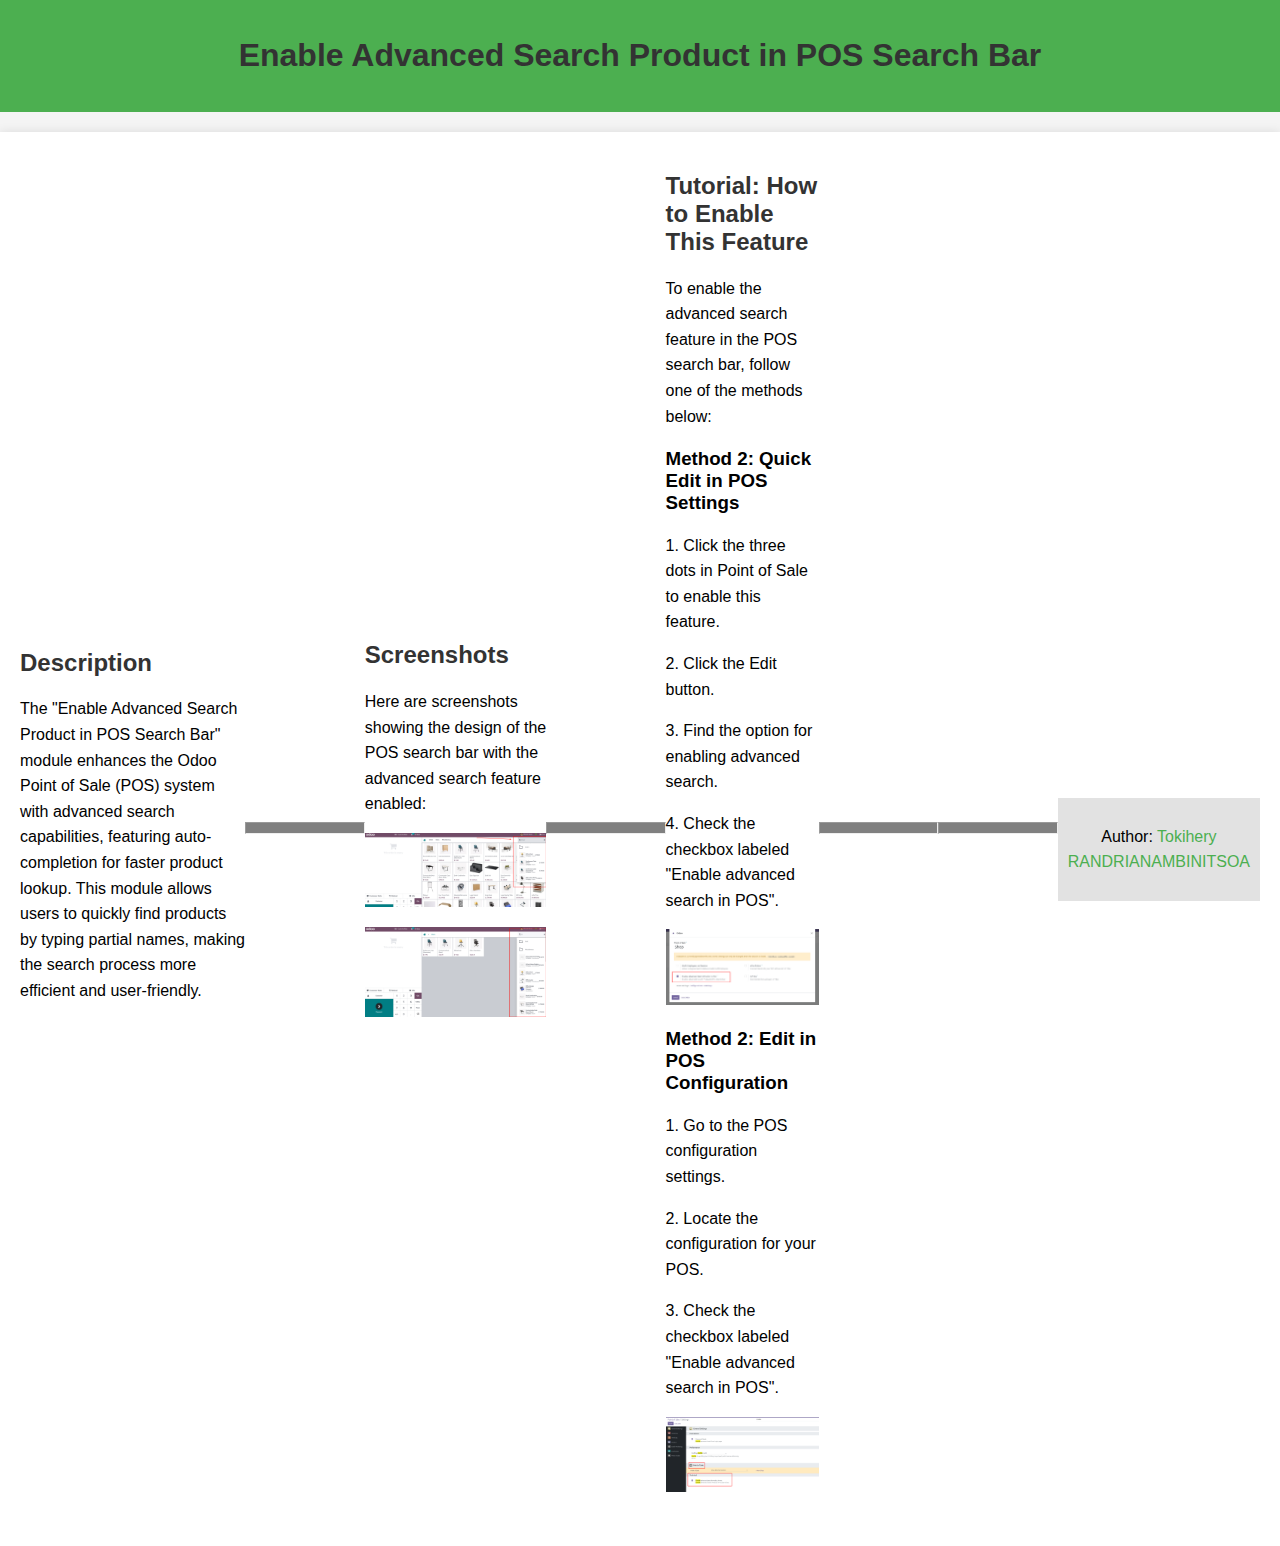
<file: pos_advanced_search/static/description/index.html>
<!DOCTYPE html>
<html lang="en">
<head>
    <meta charset="UTF-8">
    <meta name="viewport" content="width=device-width, initial-scale=1.0">
    <title>Enable Advanced Search Product in POS Search Bar</title>
    <style>
        body {
            font-family: Arial, sans-serif;
            margin: 0;
            padding: 0;
            background-color: #f4f4f4;
        }
        header {
            background-color: #4CAF50;
            color: white;
            text-align: center;
            padding: 1em 0;
        }
        .container {
            padding: 20px;
            margin: 0 auto;
            background-color: white;
            box-shadow: 0 0 10px rgba(0, 0, 0, 0.1);
            margin-top: 20px;
            display: flex;
            justify-content: center;
            justify-items: center;
            align-items: center;
            gap: 20;
            position: relative;
        }
        h1, h2 {
            color: #333;
        }
        p {
            line-height: 1.6;
        }

        .screenshots img {
            width: 100%;
            height: auto;
            display: block;
            margin: 10px 0;
        }
        .author {
            margin-top: 20px;
            padding: 10px;
            background-color: #e2e2e2;
            text-align: center;
        }
        .author a {
            color: #4CAF50;
            text-decoration: none;
        }
        section{
            margin-bottom: 30px;
        }
        .divider{
            margin-bottom: 30px;
            width: 100%;
            height: 10px;
            background: gray;
        }
    </style>
</head>
<body>
    <header>
        <h1>Enable Advanced Search Product in POS Search Bar</h1>
    </header>
    <div class="container">
        <section>
            <h2>Description</h2>
            <p>The "Enable Advanced Search Product in POS Search Bar" module enhances the Odoo Point of Sale (POS) system with advanced search capabilities, featuring auto-completion for faster product lookup. This module allows users to quickly find products by typing partial names, making the search process more efficient and user-friendly.</p>
        </section>
        <hr class="divider"/>
        <section class="screenshots">
            <h2>Screenshots</h2>
            <p>Here are screenshots showing the design of the POS search bar with the advanced search feature enabled:</p>
            <img src="./screen/Screenshot(9).png" alt="POS Search Bar with Advanced Search" style="width: 100%!important;">
            <img src="./screen/Screenshot(10).png" alt="Auto-completion in POS Search Bar" style="width: 100%!important;margin-top: 20px;">
        </section>
        <hr class="divider"/>

        <section>
            <h2>Tutorial: How to Enable This Feature</h2>
            <p>To enable the advanced search feature in the POS search bar, follow one of the methods below:</p>
            <h3>Method 2: Quick  Edit in POS Settings</h3>
            <p>1. Click the three dots in Point of Sale to enable this feature.</p>
            <p>2. Click the Edit button.</p>
            <p>3. Find the option for enabling advanced search.</p>
            <p>4. Check the checkbox labeled "Enable advanced search in POS".</p>
            <img src="./screen/Screenshot(7).png" alt="POS Settings Checkbox" style="width: 100%!important;">

            <h3>Method 2: Edit in POS Configuration</h3>
            <p>1. Go to the POS configuration settings.</p>
            <p>2. Locate the configuration for your POS.</p>
            <p>3. Check the checkbox labeled "Enable advanced search in POS".</p>
            <img src="./screen/Screenshot(8).png" alt="POS Configuration Checkbox" style="width: 100%!important;">
        </section>

        <hr class="divider"/>
        <hr class="divider"/>


        <div class="author">
            <p>Author: <a href="www.linkedin.com/in/pytokihery">Tokihery RANDRIANAMBINITSOA</a></p>
        </div>
    </div>
</body>
</html>
</file>
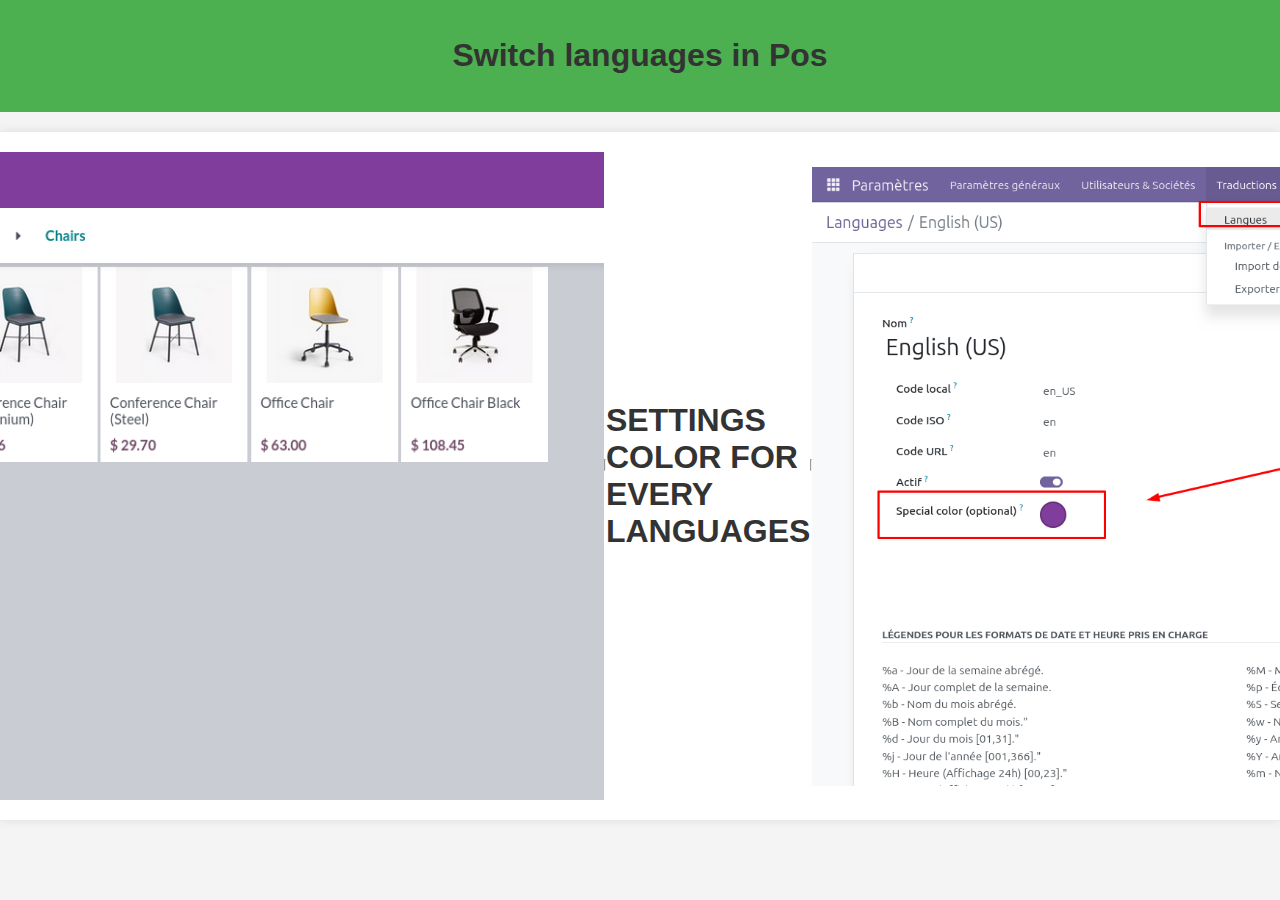
<file: switch_languages_pos/static/description/index.html>
<!DOCTYPE html>
<html lang="en">

<head>
    <meta charset="UTF-8">
    <meta name="viewport" content="width=device-width, initial-scale=1.0">
    <title>Enable Advanced Search Product in POS Search Bar</title>
    <style>
        body {
            font-family: Arial, sans-serif;
            margin: 0;
            padding: 0;
            background-color: #f4f4f4;
        }

        header {
            background-color: #4CAF50;
            color: white;
            text-align: center;
            padding: 1em 0;
        }

        .container {
            padding: 20px;
            margin: 0 auto;
            background-color: white;
            box-shadow: 0 0 10px rgba(0, 0, 0, 0.1);
            margin-top: 20px;
            display: flex;
            justify-content: center;
            justify-items: center;
            align-items: center;
            gap: 20;
            position: relative;
        }

        h1,
        h2 {
            color: #333;
        }

        p {
            line-height: 1.6;
        }

        .screenshots img {
            width: 100%;
            height: auto;
            display: block;
            margin: 10px 0;
        }

        .author {
            margin-top: 20px;
            padding: 10px;
            background-color: #e2e2e2;
            text-align: center;
        }

        .author a {
            color: #4CAF50;
            text-decoration: none;
        }

        section {
            margin-bottom: 30px;
        }

        .divider {
            margin-bottom: 30px;
            width: 100%;
            height: 10px;
            background: gray;
        }
    </style>
</head>

<body>
    <header>
        <h1>Switch languages in Pos</h1>
    </header>
    <div class="container">
        <section>
            <h2>Description</h2>
            <p>
                The "Switch Languages in POS" module for Odoo allows users to dynamically change the language of the POS
                interface.
                This feature enhances customer service and accessibility in multilingual environments, ensuring smoother
                and more personalized interactions.
            </p>
        </section>

        <hr class="divider" />
        <hr class="divider" />
        <h1>SWITCH LANGUAGES ON POS</h1>
        <hr class="divider" />
        <img src="./screen/Screenshot(13).png" alt="POS Configuration Checkbox" style="width: 100%!important;">

        <hr class="divider" />
        <h1>SETTINGS COLOR FOR EVERY LANGUAGES</h1>
        <hr class="divider" />

        <img src="./screen/Screenshot(14).png" alt="POS Configuration Checkbox" style="width: 100%!important;">

        <hr class="divider" />
        <hr class="divider" />


        <div class="author">
            <p>Author: <a href="www.linkedin.com/in/pytokihery">Tokihery RANDRIANAMBINITSOA</a></p>
        </div>
    </div>
</body>

</html>
</file>
